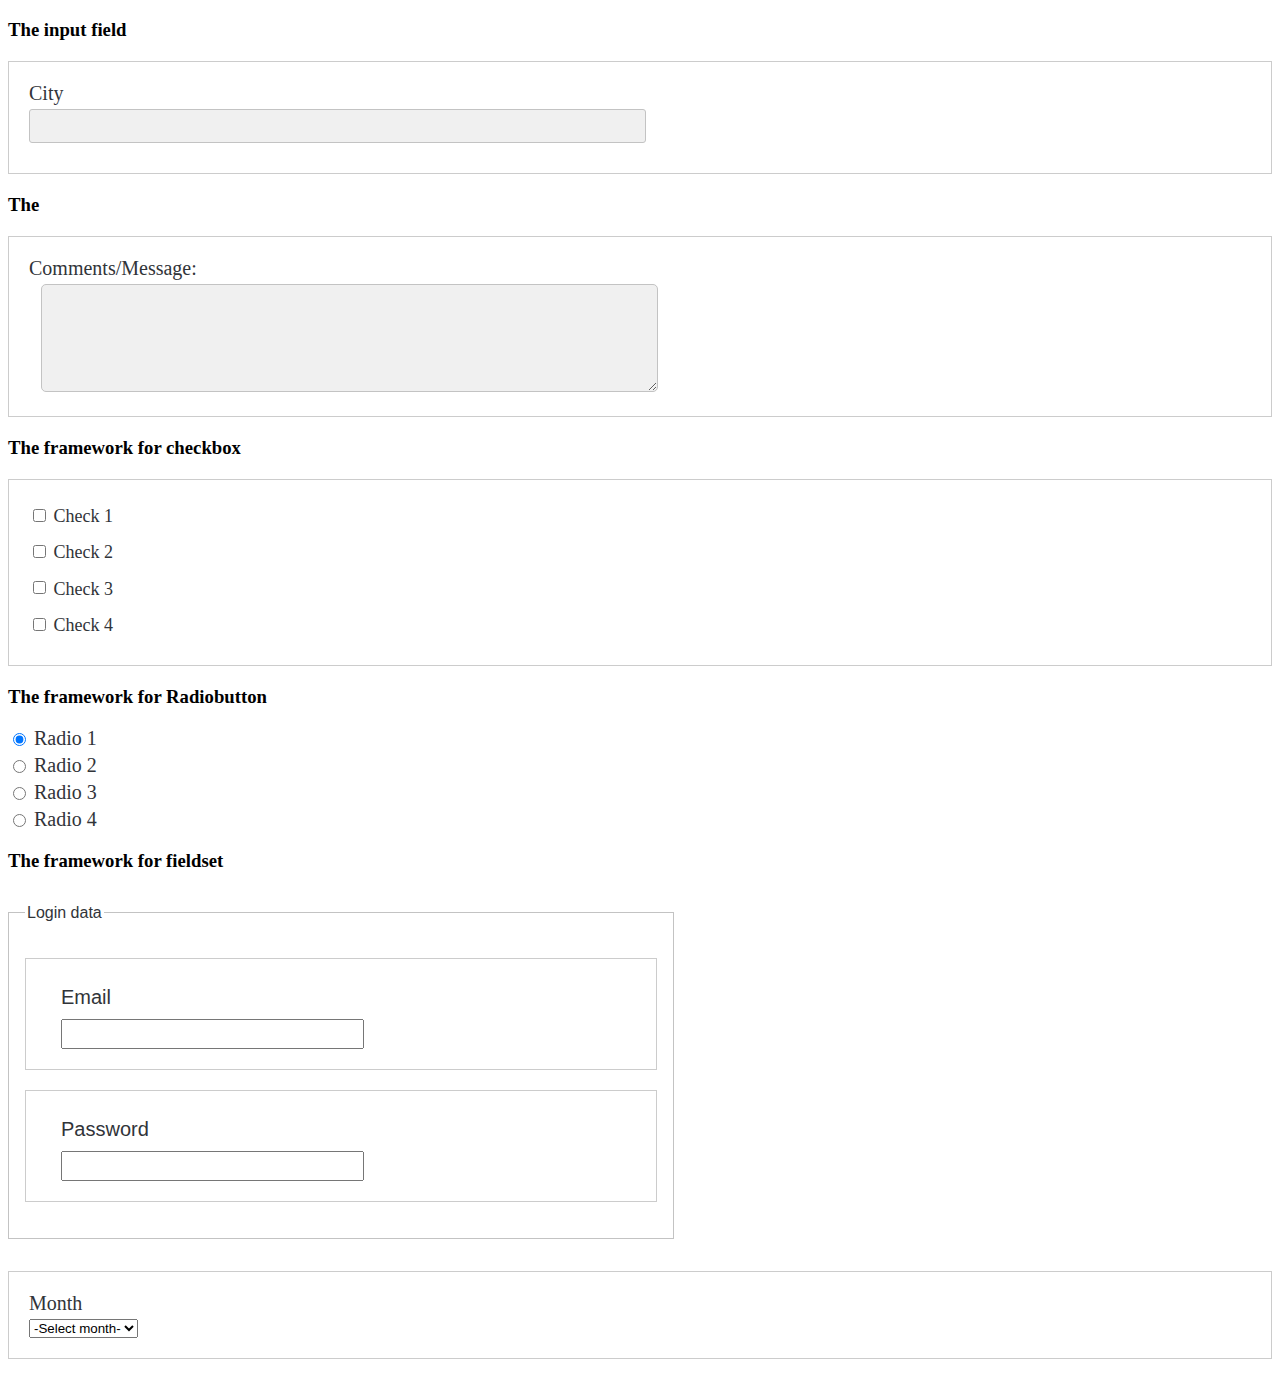
<file: root/index.html>
<!DOCTYPE html>
<html lang="en">
<head>
    <meta charset="UTF-8">
    <title>Forms Documentation</title>
    <link rel="stylesheet" href="css/main.css" type="text/css">
</head>
<body>
   
   
  
    <h3>The input field</h3>
    
    <div class="map-form-item">
        <label>City</label>
        <input type="text" class="width50">
    </div>
    
    <h3> The</h3>
   <div class="map-form-item">
       <label>Comments/Message:</label>
        <textarea rows="6"></textarea>
    </div>
  
  <h3>The framework for checkbox</h3>
    <div class="map-form-item form-checkboxes">
        <label class="checkbox">
          <input type="checkbox"> Check 1</label>
           <label class="checkbox">
          <input type="checkbox"> Check 2</label>
           <label class="checkbox">
          <input type="checkbox"> Check 3</label>
           <label class="checkbox">
          <input type="checkbox"> Check 4</label>
          
       </div>

    
         <h3>The framework for Radiobutton</h3>
          <label>
          <input type="radio" name="radio" checked> Radio 1</label>
           <label>
          <input type="radio" name="radio"> Radio 2</label>
           <label>
          <input type="radio" name="radio"> Radio 3 </label>
           <label>
          <input type="radio" name="radio"> Radio 4</label>
       
    
    <h3>The framework for fieldset</h3>
 <fieldset>
    <legend>Login data</legend>
    <div class="map-form-item">
        <label>Email</label>
        <input type="email" name="user-email" class="width50">
    </div>
    <div class="map-form-item">
        <label>Password</label>
        <input type="password" name="user-password" class="width50">
    </div>
</fieldset>

<div class="map-form-item">
    <label>Month</label>
      <select>
		  <option value="choose">-Select month-</option>
            <option value="jan">January</option>
            <option value="feb">February</option>
            <option value="mar">March</option>
            <option value="apr">April</option>
            <option value="may">May</option>
      </select>
</div>


</body>
</html>
</file>
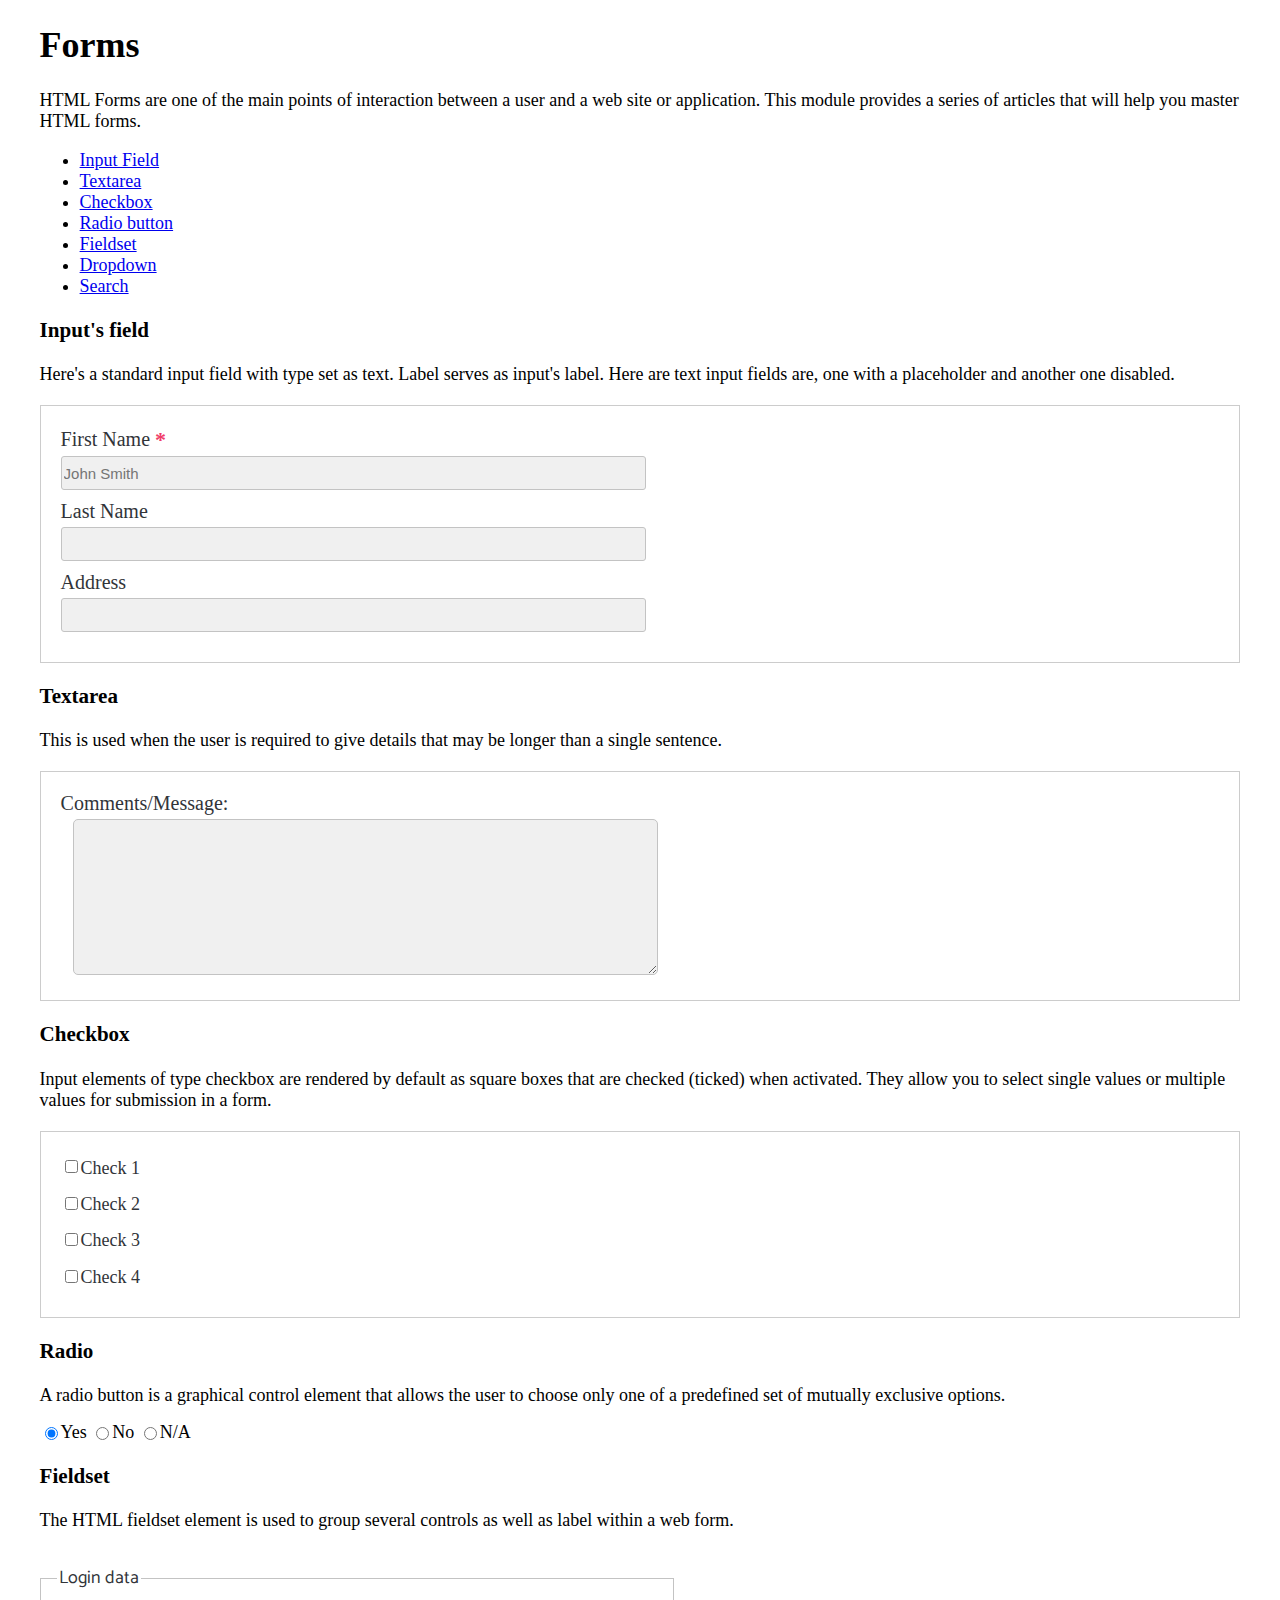
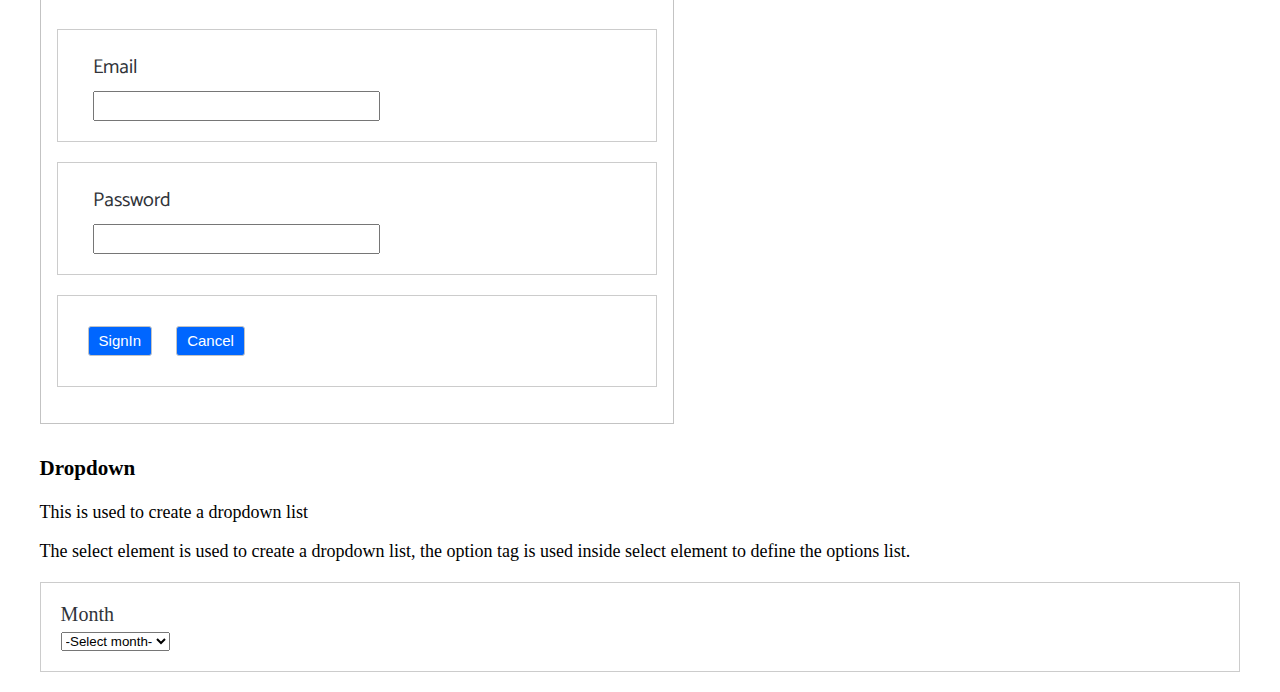
<file: root/pages/forms -5-15@2pm.html>
<!DOCTYPE html>
<html lang="en">
<head>
    <meta charset="UTF-8">
    <title>Forms Documentation</title>
    <link rel="stylesheet" href="../css/main.css" type="text/css">
    <link href="https://fonts.googleapis.com/css?family=Catamaran:100,300,400,700" rel="stylesheet">
</head>
  
<body>
 <div class="container">
  <div class="main-body">
   <h1>Forms</h1>
    <p>HTML Forms are one of the main points of interaction between a user and a web site or application. This module provides a series of articles that will help you master HTML forms.
	</p>
  	<ul>
  		<li><a href="#input">Input Field</a></li>
  		<li><a href="#textarea">Textarea</a></li>
  		<li><a href="#checkbox">Checkbox</a></li>
  		<li><a href="#radio">Radio button</a></li>
  		<li><a href="#fieldset">Fieldset</a></li>
  		<li><a href="#dropdown">Dropdown</a></li>
  		<li><a href="#search">Search</a></li>
  	</ul>
	<!--   **************************SINGLE LINE INPUT****************************************-->
	<div class="inputfield">
		<h3 id="input">Input's field</h3>
   		<p>Here's a standard input field with type set as text. Label serves as input's label. Here are text input fields are, one with a placeholder and another one disabled.</p>
    		<div class="map-form-item">
				<label>First Name <span class="required">*</span></label>
				<input type="text" class="width50" placeholder="John Smith">

				<label>Last Name</label>
				<input type="text" class="width50">
   		
   				<label>Address </label>
				<input type="text" class="width50">
    		</div>  	
    </div>
<!--   ********************MULTILINE**********************************************-->
    <div class="multiline">
      <h3 id="textarea">Textarea</h3>
		<p>This is used when the user is required to give details that 		may be longer than a single sentence.
      	</p>
   			<div class="map-form-item">
      			 <label>Comments/Message:</label>
       			 <textarea rows="6"></textarea>
    		</div>
    </div>
    
  <!--   ****************************CHECKBOX**************************************-->  
    <div>
    	<h3 id="checkbox">Checkbox</h3>
    	<p>Input elements of type checkbox are rendered by default as square boxes that are checked (ticked) when activated. They allow you to select single values or multiple values for submission in a form.</p>
    		<div class="map-form-item form-checkboxes">
        	<label class="checkbox">
         	 	<input type="checkbox">Check 1</label>
           	<label class="checkbox">
          		<input type="checkbox">Check 2</label>
            <label class="checkbox">
          		<input type="checkbox">Check 3</label>
            <label class="checkbox">
          		<input type="checkbox">Check 4</label>
    		</div>
    </div>
    
     <!--   ****************************Radio button**************************************--> 
    <div>
    	<h3 id="radio">Radio</h3>
         <p>A radio button is a graphical control element that allows the user to choose only one of a predefined set of mutually exclusive options.</p>
          	<input type="radio" name="boolean" checked>Yes
          	<input type="radio" name="boolean">No
          	<input type="radio" name="boolean">N/A
    </div>
    
  
   <!--   ****************************FIELD SET**************************************--> 

 <div>
   <h3 id="fieldset">Fieldset</h3>
   <p>The HTML fieldset element is used to group several controls as well as label within a web form.</p>
   
 	<fieldset>
      <legend>Login data</legend>
    	<div class="map-form-item">
        	<label>Email</label>
        	<input type="email" name="user-email" class="width50">
    	</div>
		<div class="map-form-item">
			<label>Password</label>
			<input type="password" name="user-password" class="width50">
		</div>
		
    <div class="map-form-item">
        <button>SignIn</button>
        <button class="button secondary outline">Cancel</button>
    </div>
	</fieldset>
 </div>
  
  <!--   ****************************DROPDOWN*************************************--> 

  <div>
  	<h3 id="dropdown">Dropdown</h3>
  		<p>This is used to create a dropdown list</p>
 	 	<p>The select element is used to create a dropdown list, the option tag is used inside select element to define the options list.</p>
  		<div class="map-form-item">
			<label>Month</label>
			<select>
				<option value="choose">-Select month-</option>
				<option value="jan">January</option>
				<option value="feb">February</option>
				<option value="mar">March</option>
				<option value="apr">April</option>
				<option value="may">May</option>
			</select>
		</div>
  </div>
  
  <!--   **************************SEARCH****************************************-->
  
 </div>
 </div><!-- end of Container-->
  
</body>
</html>
</file>
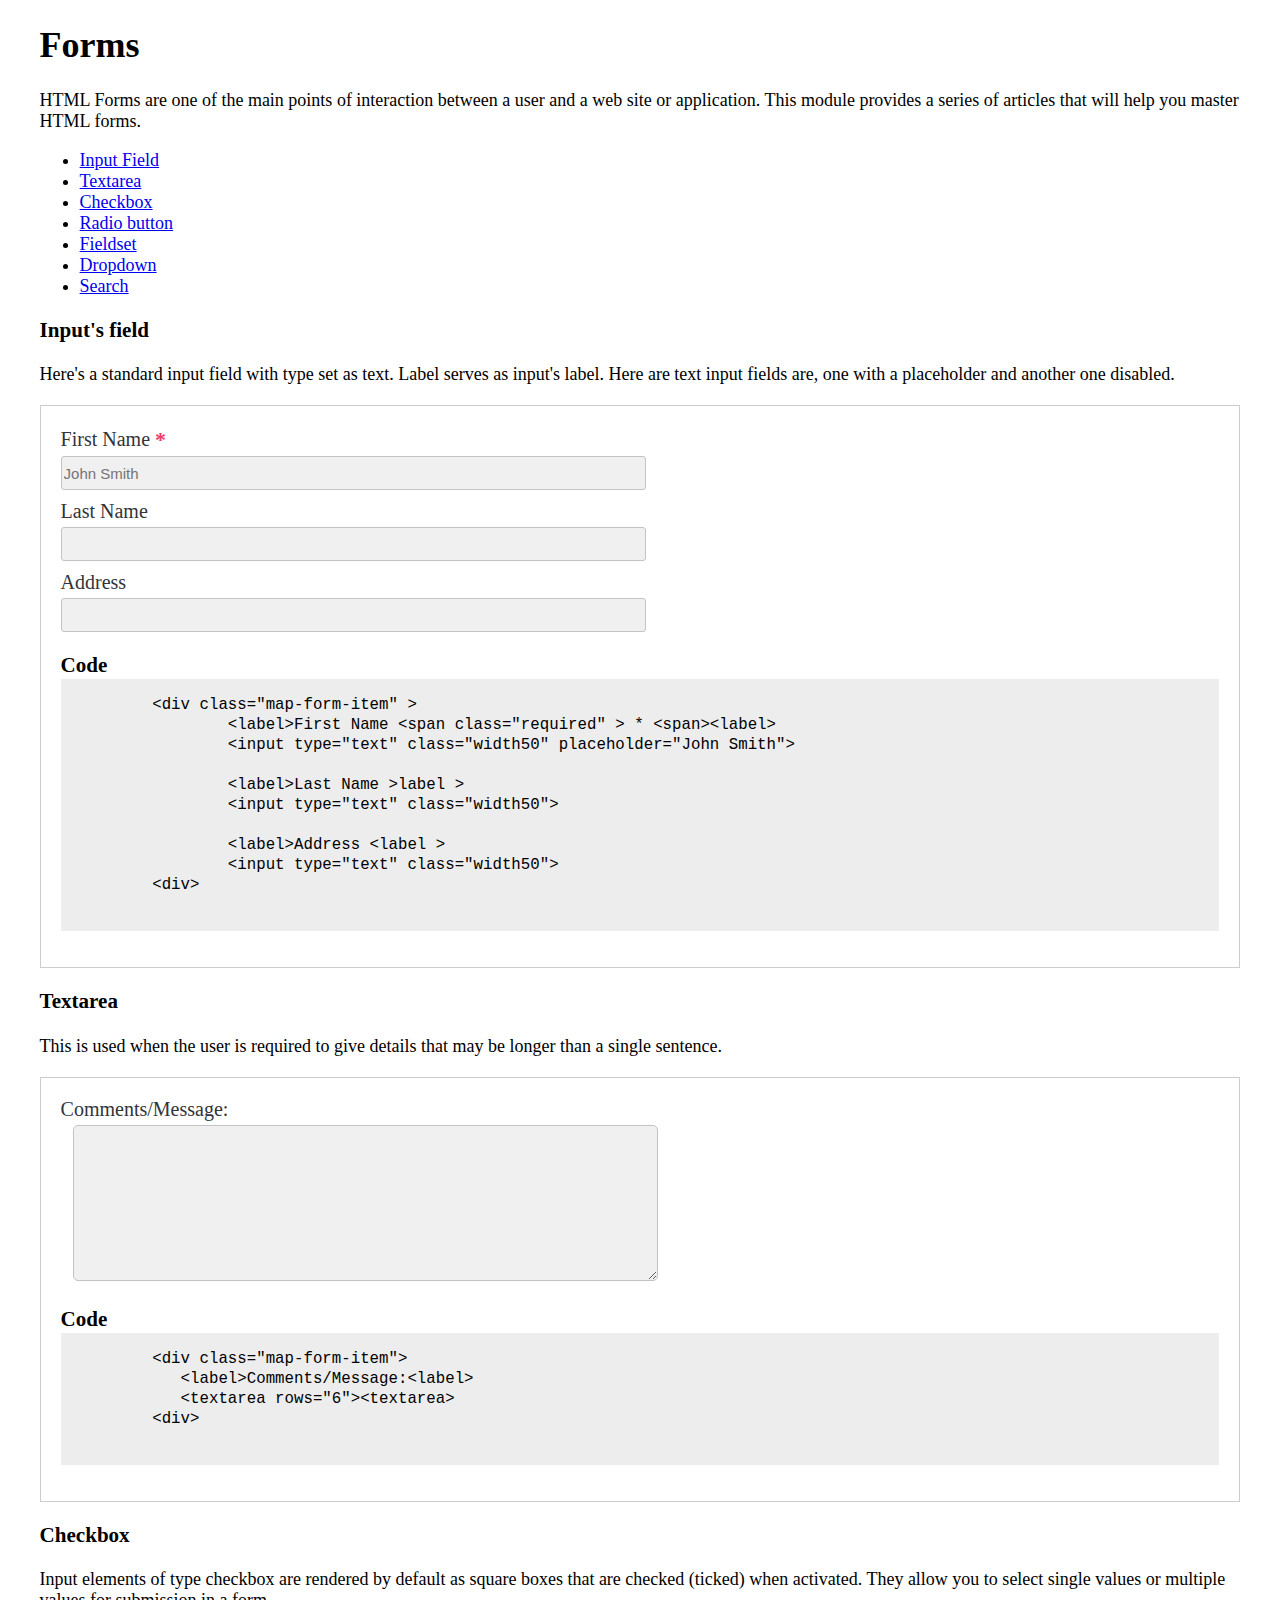
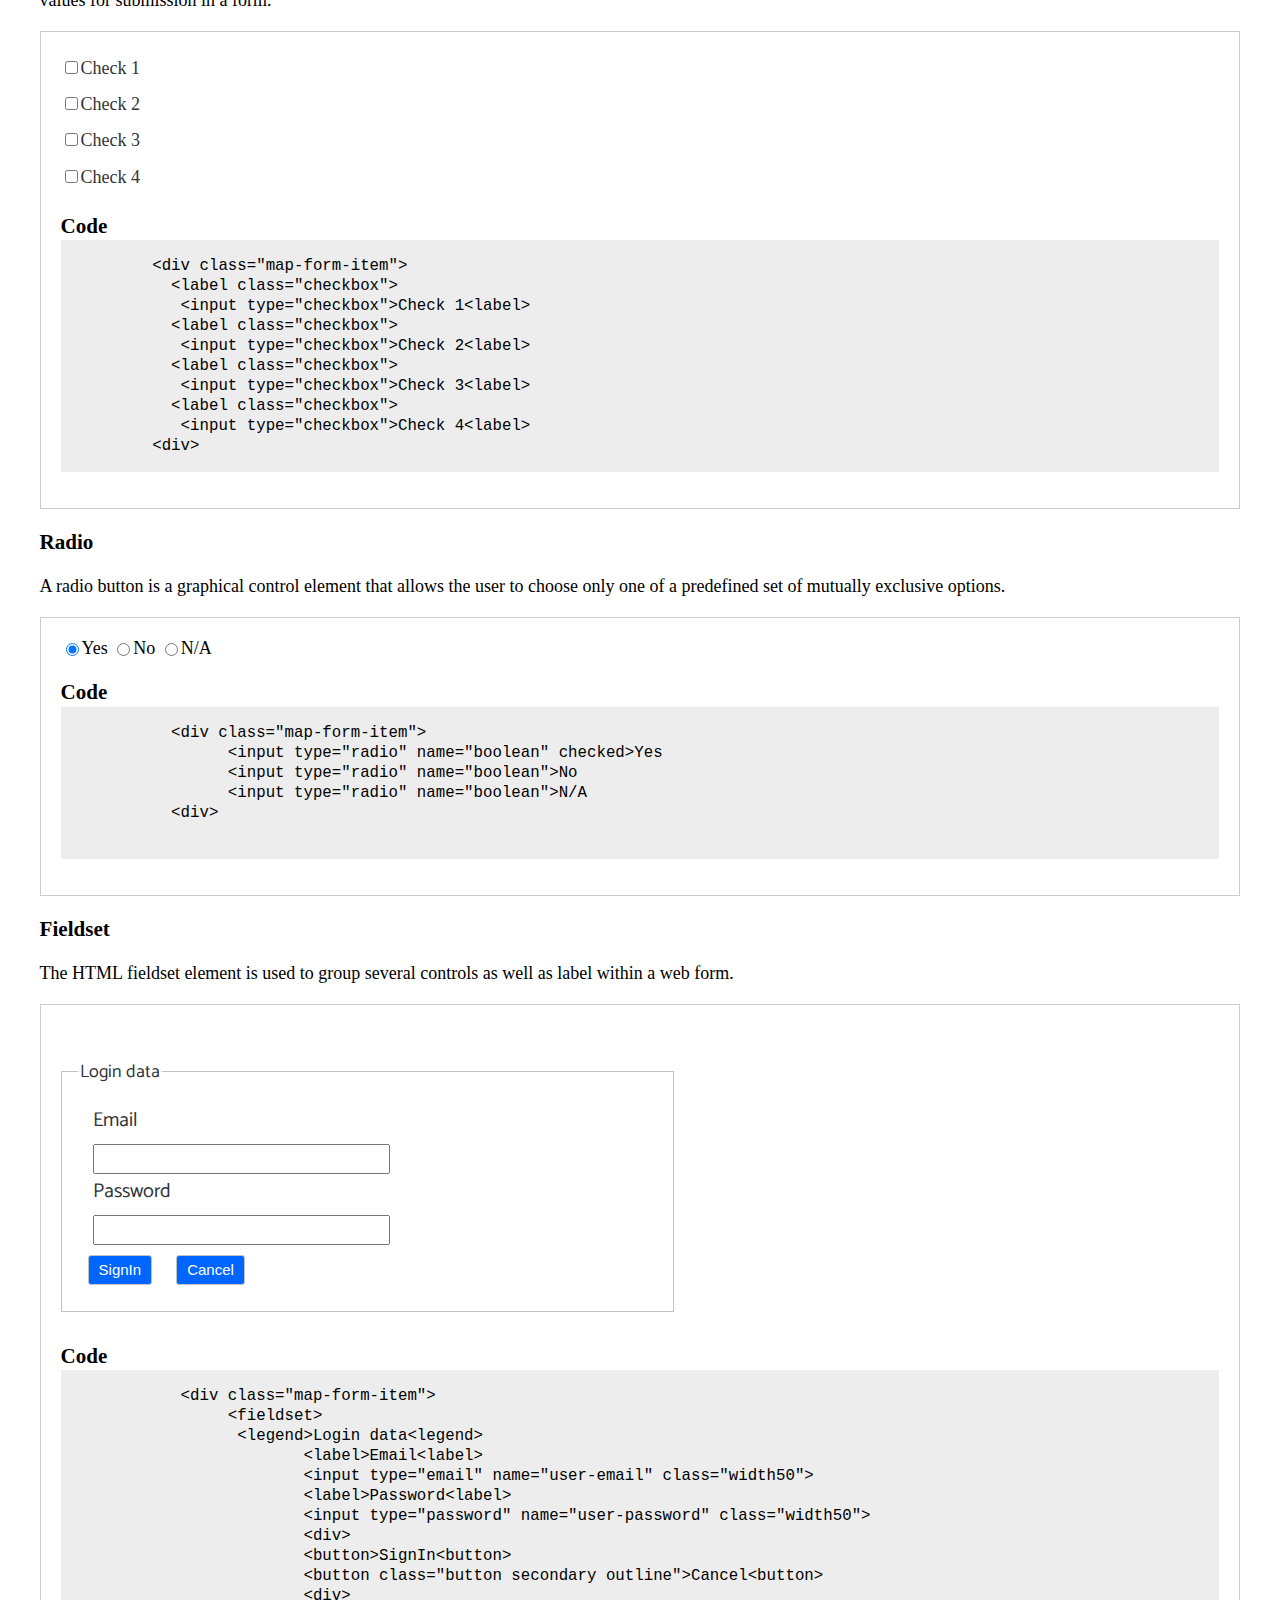
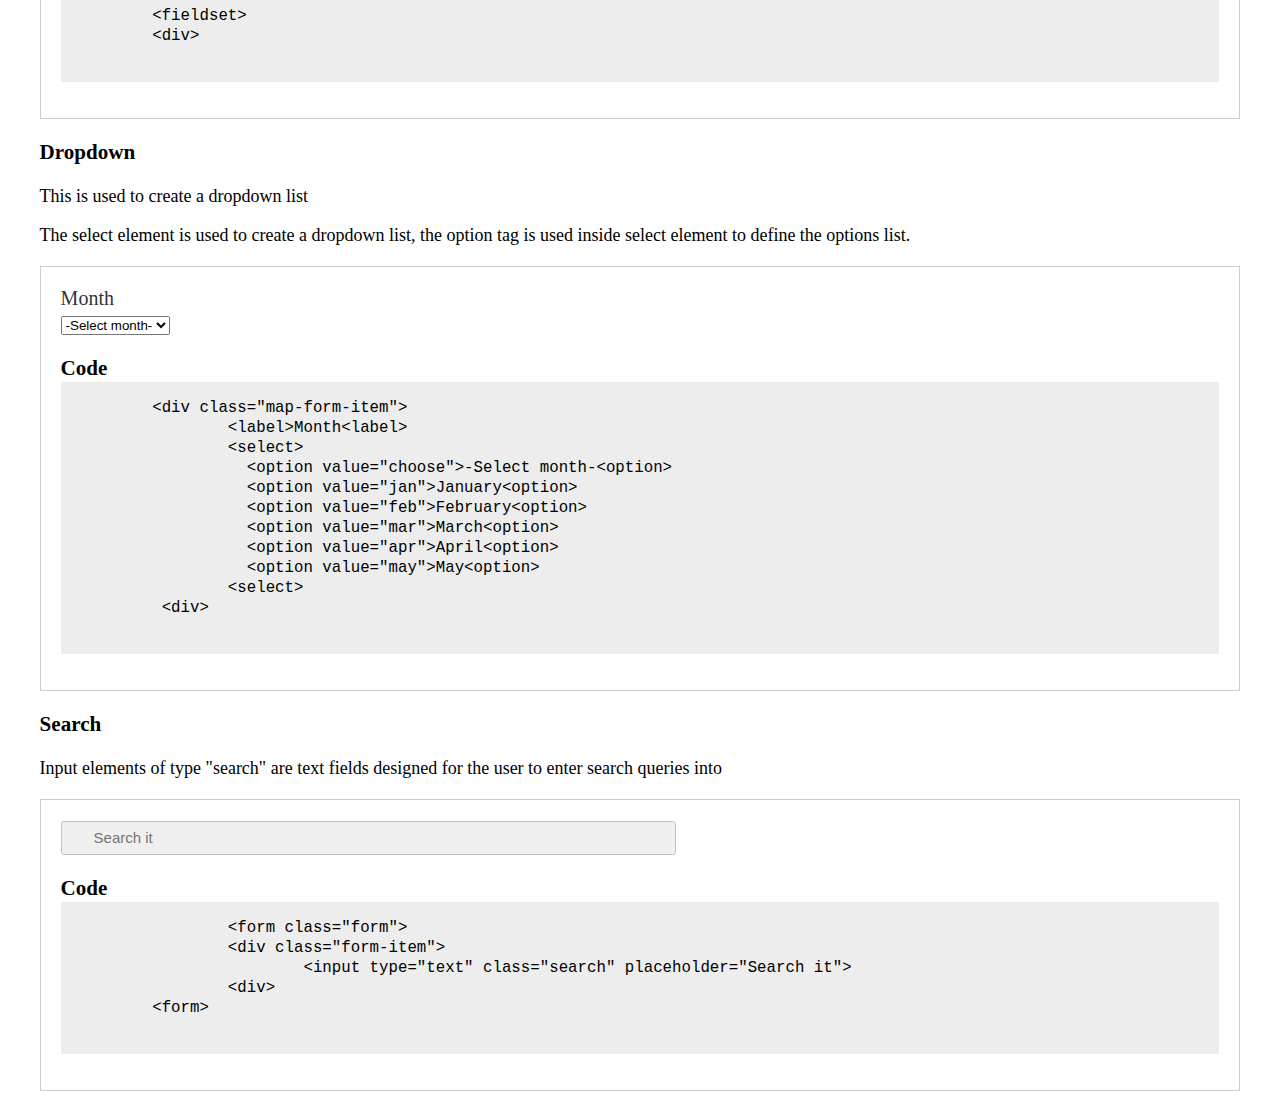
<file: root/pages/forms.html>
<!DOCTYPE html>
<html lang="en">
<head>
    <meta charset="UTF-8">
    <title>Forms Documentation</title>
    <link rel="stylesheet" href="../css/main.css" type="text/css">
    <link href="https://fonts.googleapis.com/css?family=Catamaran:100,300,400,700" rel="stylesheet">
</head>
  
<body>
 <div class="container">
  <div class="main-body">
   <h1>Forms</h1>
    <p>HTML Forms are one of the main points of interaction between a user and a web site or application. This module provides a series of articles that will help you master HTML forms.
	</p>
  	<ul>
  		<li><a href="#input">Input Field</a></li>
  		<li><a href="#textarea">Textarea</a></li>
  		<li><a href="#checkbox">Checkbox</a></li>
  		<li><a href="#radio">Radio button</a></li>
  		<li><a href="#fieldset">Fieldset</a></li>
  		<li><a href="#dropdown">Dropdown</a></li>
  		<li><a href="#search">Search</a></li>
  	</ul>
	<!--   **************************SINGLE LINE INPUT****************************************-->
		<h3 id="input">Input's field</h3>
   		<p>Here's a standard input field with type set as text. Label serves as input's label. Here are text input fields are, one with a placeholder and another one disabled.</p>
    		<div class="map-form-item">
				<label>First Name <span class="required">*</span></label>
				<input type="text" class="width50" placeholder="John Smith">

				<label>Last Name</label>
				<input type="text" class="width50">
   		
   				<label>Address </label>
				<input type="text" class="width50">
   		<!--Display code-->
 <h3>Code</h3>
<pre>
	&lt;div class="map-form-item" &gt;
		&lt;label&gt;First Name &lt;span class="required" &gt; * &lt;span&gt;&lt;label&gt;
		&lt;input type="text" class="width50" placeholder="John Smith"&gt;
		
		&lt;label>Last Name &gt;label &gt;
		&lt;input type="text" class="width50"&gt;

		&lt;label>Address &lt;label &gt;
		&lt;input type="text" class="width50"&gt;
	&lt;div&gt;
 </pre>
        
</div> <!--end of map-for-item-->	
   
<!--   ********************MULTILINE INPUT**********************************************-->
       <h3 id="textarea">Textarea</h3>
	   <p>This is used when the user is required to give details that may be longer than a single sentence.
      	</p>
		<div class="map-form-item">
			 <label>Comments/Message:</label>
			 <textarea rows="6"></textarea>
		
	  <h3>Code</h3>
   <pre>
   	&lt;div class="map-form-item"&gt;
	   &lt;label&gt;Comments/Message:&lt;label&gt;
	   &lt;textarea rows="6"&gt;&lt;textarea&gt;
	&lt;div&gt;
   </pre>
    </div>
  <!--   ****************************CHECKBOX**************************************-->  
    
    	<h3 id="checkbox">Checkbox</h3>
    	<p>Input elements of type checkbox are rendered by default as square boxes that are checked (ticked) when activated. They allow you to select single values or multiple values for submission in a form.</p>
    		<div class="map-form-item">
        	<label class="checkbox">
         	 	<input type="checkbox">Check 1</label>
           	<label class="checkbox">
          		<input type="checkbox">Check 2</label>
            <label class="checkbox">
          		<input type="checkbox">Check 3</label>
            <label class="checkbox">
          		<input type="checkbox">Check 4</label>
          		<h3>Code</h3>
<pre>
	&lt;div class="map-form-item"&gt;
	  &lt;label class="checkbox"&gt;
	   &lt;input type="checkbox"&gt;Check 1&lt;label&gt;
	  &lt;label class="checkbox"&gt;
	   &lt;input type="checkbox"&gt;Check 2&lt;label&gt;
	  &lt;label class="checkbox"&gt;
	   &lt;input type="checkbox"&gt;Check 3&lt;label&gt;
	  &lt;label class="checkbox"&gt;
	   &lt;input type="checkbox"&gt;Check 4&lt;label&gt;
	&lt;div&gt;
</pre>
    	</div>
    
    
     <!--   ****************************Radio button**************************************--> 
    
    	<h3 id="radio">Radio</h3>
         <p>A radio button is a graphical control element that allows the user to choose only one of a predefined set of mutually exclusive options.</p>
         	<div class="map-form-item">
          	<input type="radio" name="boolean" checked>Yes
          	<input type="radio" name="boolean">No
          	<input type="radio" name="boolean">N/A
          	<h3>Code</h3>
		<pre>
          &lt;div class="map-form-item"&gt;
          	&lt;input type="radio" name="boolean" checked&gt;Yes
          	&lt;input type="radio" name="boolean"&gt;No
          	&lt;input type="radio" name="boolean"&gt;N/A
          &lt;div&gt;
		</pre>
      	</div>
  
    
   <!--   ****************************FIELD SET**************************************--> 

   <h3 id="fieldset">Fieldset</h3>
   <p>The HTML fieldset element is used to group several controls as well as label within a web form.</p>
   
   <div class="map-form-item">
 	<fieldset>
      <legend>Login data</legend>
    	
        	<label>Email</label>
        	<input type="email" name="user-email" class="width50">
    		<label>Password</label>
			<input type="password" name="user-password" class="width50">
			<div>
			<button>SignIn</button>
      		<button class="button secondary outline">Cancel</button>
      		</div>
  	</fieldset>
  	<h3>Code</h3>
  	<pre>
	   &lt;div class="map-form-item"&gt;
		&lt;fieldset&gt;
 		 &lt;legend&gt;Login data&lt;legend&gt;
			&lt;label&gt;Email&lt;label&gt;
			&lt;input type="email" name="user-email" class="width50"&gt;
			&lt;label&gt;Password&lt;label&gt;
			&lt;input type="password" name="user-password" class="width50"&gt;
			&lt;div&gt;
			&lt;button&gt;SignIn&lt;button&gt;
			&lt;button class="button secondary outline"&gt;Cancel&lt;button&gt;
			&lt;div&gt;
  	&lt;fieldset&gt;
	&lt;div&gt;
  	</pre>
	</div>
 
  
  <!--   ****************************DROPDOWN*************************************--> 

  	<h3 id="dropdown">Dropdown</h3>
  		<p>This is used to create a dropdown list</p>
 	 	<p>The select element is used to create a dropdown list, the option tag is used inside select element to define the options list.</p>
  		<div class="map-form-item">
			<label>Month</label>
			<select>
				<option value="choose">-Select month-</option>
				<option value="jan">January</option>
				<option value="feb">February</option>
				<option value="mar">March</option>
				<option value="apr">April</option>
				<option value="may">May</option>
			</select>
			<h3>Code</h3>
	<pre>
	&lt;div class="map-form-item"&gt;
		&lt;label&gt;Month&lt;label&gt;
		&lt;select&gt;
		  &lt;option value="choose"&gt;-Select month-&lt;option&gt;
		  &lt;option value="jan"&gt;January&lt;option&gt;
		  &lt;option value="feb"&gt;February&lt;option&gt;
		  &lt;option value="mar"&gt;March&lt;option&gt;
		  &lt;option value="apr"&gt;April&lt;option&gt;
		  &lt;option value="may"&gt;May&lt;option&gt;
		&lt;select&gt;
	 &lt;div&gt;
	</pre>	
			
		</div>
    
  <!--   **************************SEARCH****************************************-->
  <h3 id="search">Search</h3>
  <p> Input elements of type "search" are text fields designed for the user to enter search queries into</p>
   <div class="map-form-item">
        <input type="text" class="search" placeholder="Search it">
    
	  <h3>Code</h3>
	  <pre>
		&lt;form class="form"&gt;
		&lt;div class="form-item"&gt;
			&lt;input type="text" class="search" placeholder="Search it"&gt;
		&lt;div&gt;
	&lt;form&gt;
	  </pre>
	  </div>
	 </div>
 </div><!-- end of Container-->
  
</body>
</html>
</file>
<file: root/css/main.css>
/*
bgColorInput:#f0f0f0;
borderColor:#c3c3c3
color:#313439

font-family: 'Catamaran', sans-serif;
<link href="https://fonts.googleapis.com/css?family=Catamaran:100,300,400,700" rel="stylesheet">
@import url('https://fonts.googleapis.com/css?family=Catamaran:100,300,400,700')
*/

body {
    
    
	}

.container{
	margin:0 auto;
	width:95%;
	font-size:18px;
}

p, blockquote, hr, pre, ol, ul, dl, table, fieldset, figure, address, form {
  margin-bottom: 16px; }

.map-form-item {
    border: 1px solid #ccc;
    padding: 20px;
    margin: 20px 0;
}

label {
  display: block;
  color: #313439;
  margin-bottom: 4px;
  font-size: 20px; 
	
}

input[type="text"]
{
  display: block;
  width: 50%;
  
  font-size: 15px;
  height: 30px;
  vertical-align: middle;
  background-color: #f0f0f0;
  border: 1px solid #c3c3c3;
  border-radius: 3px;
  margin: 1px 0px 10px 0px; 
	
}

input[type="radio"],
input[type="checkbox"] {
  vertical-align: middle;
  position: relative;
  bottom: 0.15rem;
  font-size: 115%;
  margin-right: 3px; 
  display:inline-block;
  width: auto;
  height: auto;
  padding: 10px; 
}

input[type="search"],
input.search {
  background-repeat: no-repeat;
  background-position: 8px 53%;
  background-image: url('data:image/svg+xml;utf8,<svg xmlns="http://www.w3.org/2000/svg" width="16" height="16" viewBox="0 0 16 16"><path fill="#000" fill-opacity="0.4" d="M14.891,14.39l-0.5.5a0.355,0.355,0,0,1-.5,0L9.526,10.529a5.3,5.3,0,1,1,2.106-4.212,5.268,5.268,0,0,1-1.1,3.21l4.362,4.362A0.354,0.354,0,0,1,14.891,14.39ZM6.316,2.418a3.9,3.9,0,1,0,3.9,3.9A3.9,3.9,0,0,0,6.316,2.418Z"/></svg>');
  padding-left: 32px; 
}
textarea{
 font-family: 'Catamaran', sans-serif;
 font-size: 15px;
 width:50%;
 background-color: #f0f0f0;
 border: 1px solid #c3c3c3;
 border-radius: 5px;
 margin: 0 12px; 
}


label.checkbox, label.radio {
  display: block;
  margin-right: 16px;
     text-transform: capitalize;
    font-weight: normal;
    font-size: 18px;
    line-height: 1.8;
    cursor: pointer;
   }


fieldset {
  font-family: 'Catamaran', sans-serif;
  border: 1px solid #c3c3c3;
  padding: 1rem;
  margin:2rem 0;
  color: #313439;
	width:50%;
}
fieldset label, fieldset input{
	margin-left: 15px;
	line-height: 1.8;
}

.width50{
	width:50%;
}


.required {
  position: relative;
  top: 1px;
  font-weight: bold;
  color: #f03c69;
  font-size: 110%;
}


.code {
    color: gray;
    background: #e0e1e1;
    display: inline-block;
}

/*commented ,.button*/
button {
  
  font-size: 15px;
  color: #fff;
  background-color: #06f;
  border-radius: 3px;
  min-height: 30px;
  padding: 5px 10px;
  font-weight: 500;
  text-decoration: none;
  cursor: pointer;
  display: inline-block;
  line-height: 18px;
  border: 1px solid #c3c3c3 ;
  vertical-align: middle;
	margin:10px;
  }

/*removed css for ,.button:hover*/

button:hover {
  outline: none;
  text-decoration: none;
  color: #000;
  background-color: #cce0ff;
}

pre {
  font-size: 87.5%; }

pre,
pre code {
  background: #ededed;
  padding: 0;
  top: 0;
  display: block;
  line-height: 20px;
  white-space: pre-wrap;
}

pre {
  padding: 1rem; 
  margin-top:-20px;
}
h3 p:first-child{
	padding: 100px;
}
</file>
